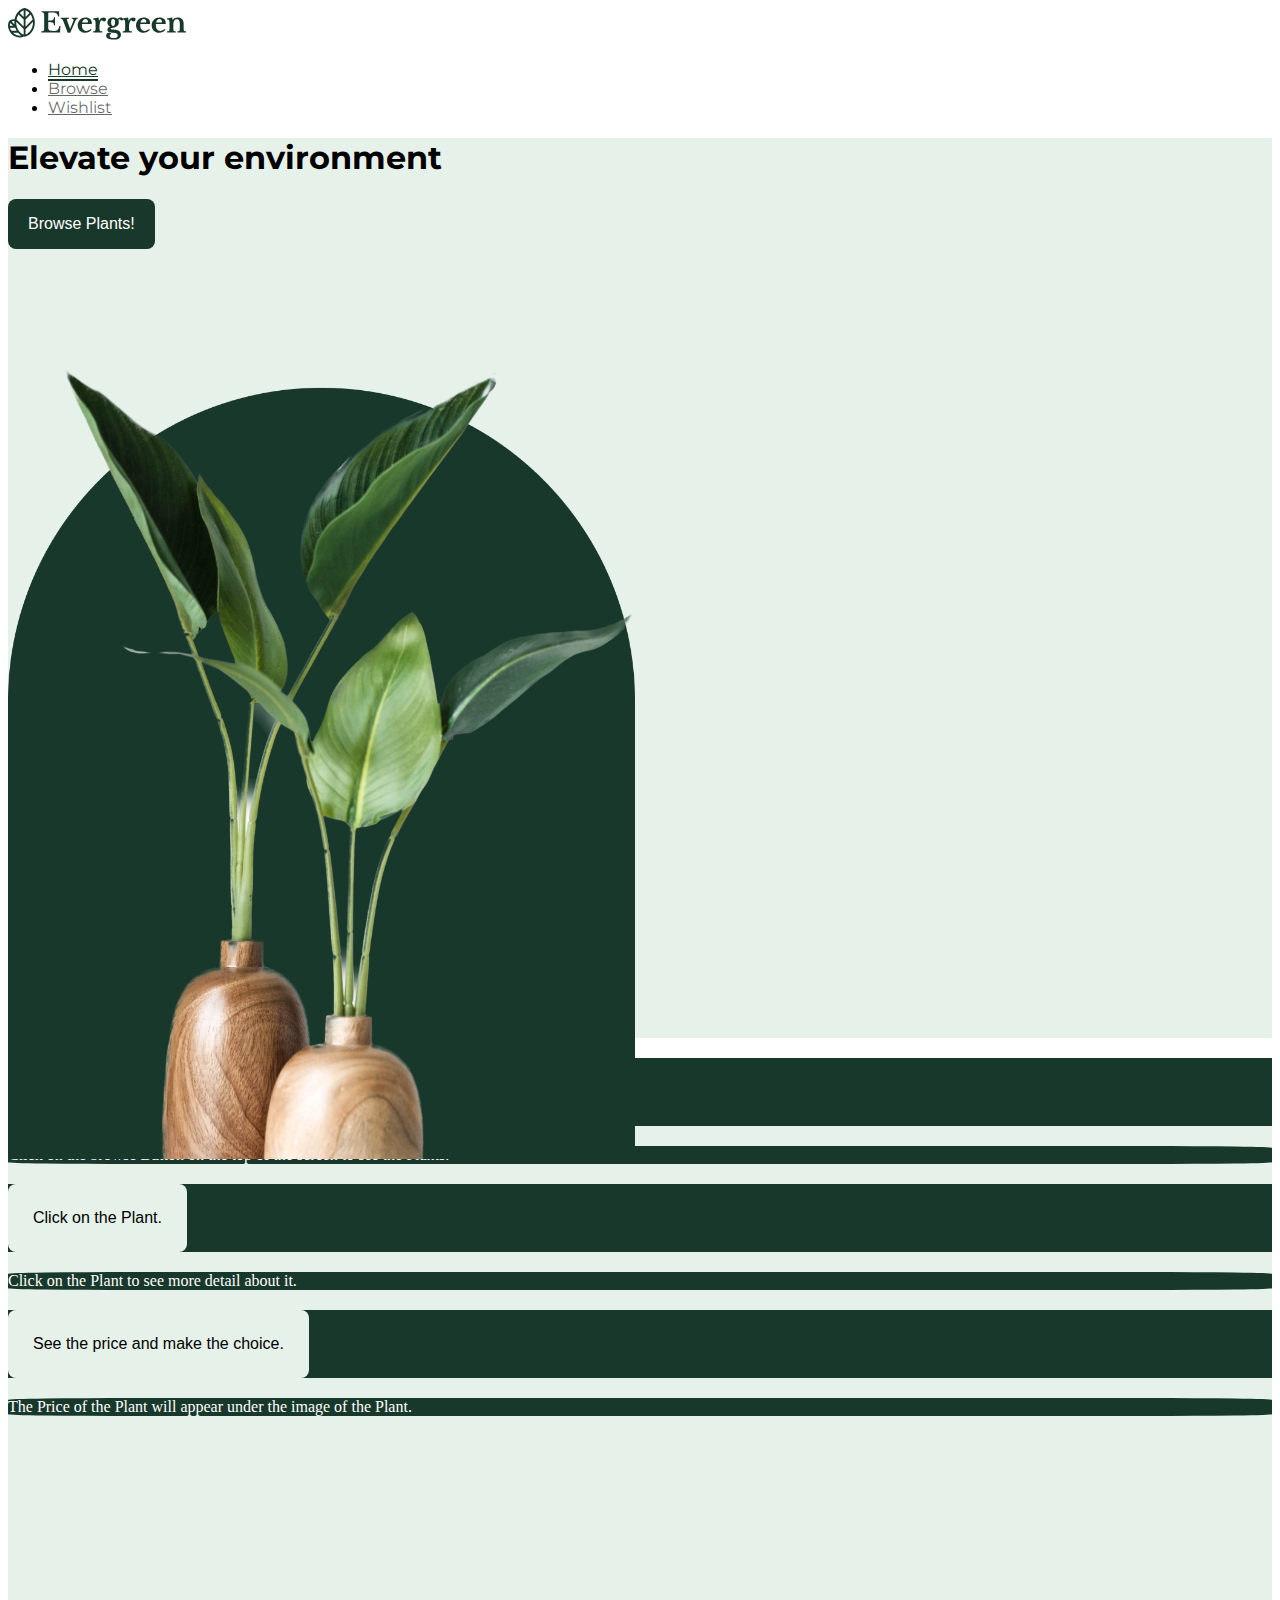
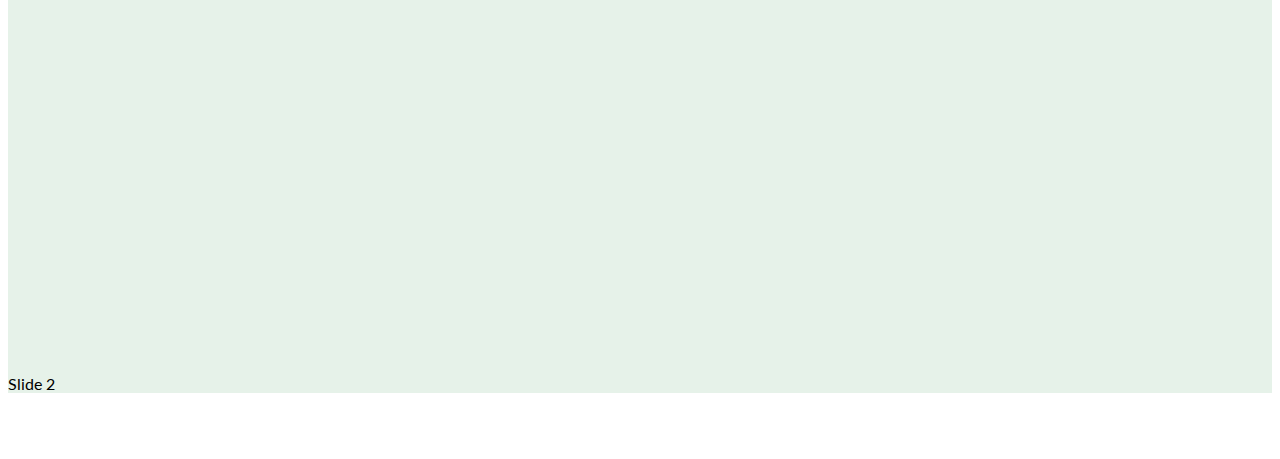
<file: index.html>
<!DOCTYPE html>
<html lang="en">
  <head>
    <meta charset="utf-8" />
    <meta name="viewport" content="width=device-width, initial-scale=1" />
    <title>Plant Shop</title>

    <!--Styles-->
    <link
      href="https://cdn.jsdelivr.net/npm/bootstrap@5.3.0/dist/css/bootstrap.min.css"
      rel="stylesheet"
      integrity="sha384-9ndCyUaIbzAi2FUVXJi0CjmCapSmO7SnpJef0486qhLnuZ2cdeRhO02iuK6FUUVM"
      crossorigin="anonymous"
    />
    <link href="/styles/main.css" rel="stylesheet" />
  </head>
  <body>
    <!---Nav Bar-->

    <nav class="navbar fixed-top">
      <div class="container">
        <!--Logo-->

        <a class="navbar-brand" href="#">
          <img src="/assets/Logo.svg" alt="Logo" height="32" />
        </a>
<!---New Items-->
          <ul class="nav">
            <li class="nav-item">
              <a class="nav-link active" aria-current="page" href="#">Home</a>
            </li>
            <li class="nav-item">
              <a class="nav-link" href="/browse.html">Browse</a>
            </li>
            <li class="nav-item">
              <a class="nav-link" href="/whiselist.html">Wishlist</a>
            </li>
          </ul>
        </div>
      </div>
    </nav>
    <!------------------->
    <!--Carousel-->

    <div id="carouselExample" class="carousel slide" data-bs-theme="dark">
      <div class="carousel-inner">
        <!--Slide one-->
        <div class="carousel-item active">
          <div class="container">
            <div class="row full-height">
              <div class="col align-self-center">
                <h1>Elevate your environment</h1>
                <button>Browse Plants!</button>
              </div>
              <div class="col align-self-end">
                <img src="/assets/hero-image.png" class="hero-image" />
              </div>
            </div>
          </div>
        </div>
        <!--Slide two-->
        <div class="carousel-item">
          <div class="container">
            <div class="row full-height">
              <div class="col align-self-center">
                <div class="accordion accordion-flush" id="accordionFlushExample">
                  <div class="accordion-item">
                    <h2 class="accordion-header">
                      <button class="accordion-button collapsed" type="button" data-bs-toggle="collapse" data-bs-target="#flush-collapseOne" aria-expanded="false" aria-controls="flush-collapseOne">
                        Go to Browse?
                      </button>
                    </h2>
                    <div id="flush-collapseOne" class="accordion-collapse collapse" data-bs-parent="#accordionFlushExample">
                      <div class="accordion-body">Click on the browse Button on the top of the screen to see the Plants.</div>
                    </div>
                  </div>
                  <div class="accordion-item">
                    <h2 class="accordion-header">
                      <button class="accordion-button collapsed" type="button" data-bs-toggle="collapse" data-bs-target="#flush-collapseTwo" aria-expanded="false" aria-controls="flush-collapseTwo">
                        Click on the Plant.
                      </button>
                    </h2>
                    <div id="flush-collapseTwo" class="accordion-collapse collapse" data-bs-parent="#accordionFlushExample">
                      <div class="accordion-body">Click on the Plant to see more detail about it.</div>
                    </div>
                  </div>
                  <div class="accordion-item">
                    <h2 class="accordion-header">
                      <button class="accordion-button collapsed" type="button" data-bs-toggle="collapse" data-bs-target="#flush-collapseThree" aria-expanded="false" aria-controls="flush-collapseThree">
                       See the price and make the choice.
                      </button>
                    </h2>
                    <div id="flush-collapseThree" class="accordion-collapse collapse" data-bs-parent="#accordionFlushExample">
                      <div class="accordion-body">The Price of the Plant will appear under the image of the Plant.</div>
                    </div>
                  </div>
                </div>
              </div>
            </div>
          </div>
          <p>Slide 2</p>
        </div>
      </div>

      <!--Carousel Arrows-->
      <button
        class="carousel-control-prev"
        type="button"
        data-bs-target="#carouselExample"
        data-bs-slide="prev"
      >
        <span class="carousel-control-prev-icon" aria-hidden="true"></span>
        <span class="visually-hidden">Previous</span>
      </button>
      <button
        class="carousel-control-next"
        type="button"
        data-bs-target="#carouselExample"
        data-bs-slide="next"
      >
        <span class="carousel-control-next-icon" aria-hidden="true"></span>
        <span class="visually-hidden">Next</span>
      </button>
    </div>
    <!--Scripts-->
    <script
      src="https://cdn.jsdelivr.net/npm/bootstrap@5.3.0/dist/js/bootstrap.bundle.min.js"
      integrity="sha384-geWF76RCwLtnZ8qwWowPQNguL3RmwHVBC9FhGdlKrxdiJJigb/j/68SIy3Te4Bkz"
      crossorigin="anonymous"
    ></script>
    <script
      src="https://cdn.jsdelivr.net/npm/@popperjs/core@2.11.8/dist/umd/popper.min.js"
      integrity="sha384-I7E8VVD/ismYTF4hNIPjVp/Zjvgyol6VFvRkX/vR+Vc4jQkC+hVqc2pM8ODewa9r"
      crossorigin="anonymous"
    ></script>
    <script
      src="https://cdn.jsdelivr.net/npm/bootstrap@5.3.0/dist/js/bootstrap.min.js"
      integrity="sha384-fbbOQedDUMZZ5KreZpsbe1LCZPVmfTnH7ois6mU1QK+m14rQ1l2bGBq41eYeM/fS"
      crossorigin="anonymous"
    ></script>
    <script src="https://ajax.googleapis.com/ajax/libs/jquery/3.7.0/jquery.min.js"></script>
    <script src="/scripts/main.js"></script>
  </body>
</html>
</file>
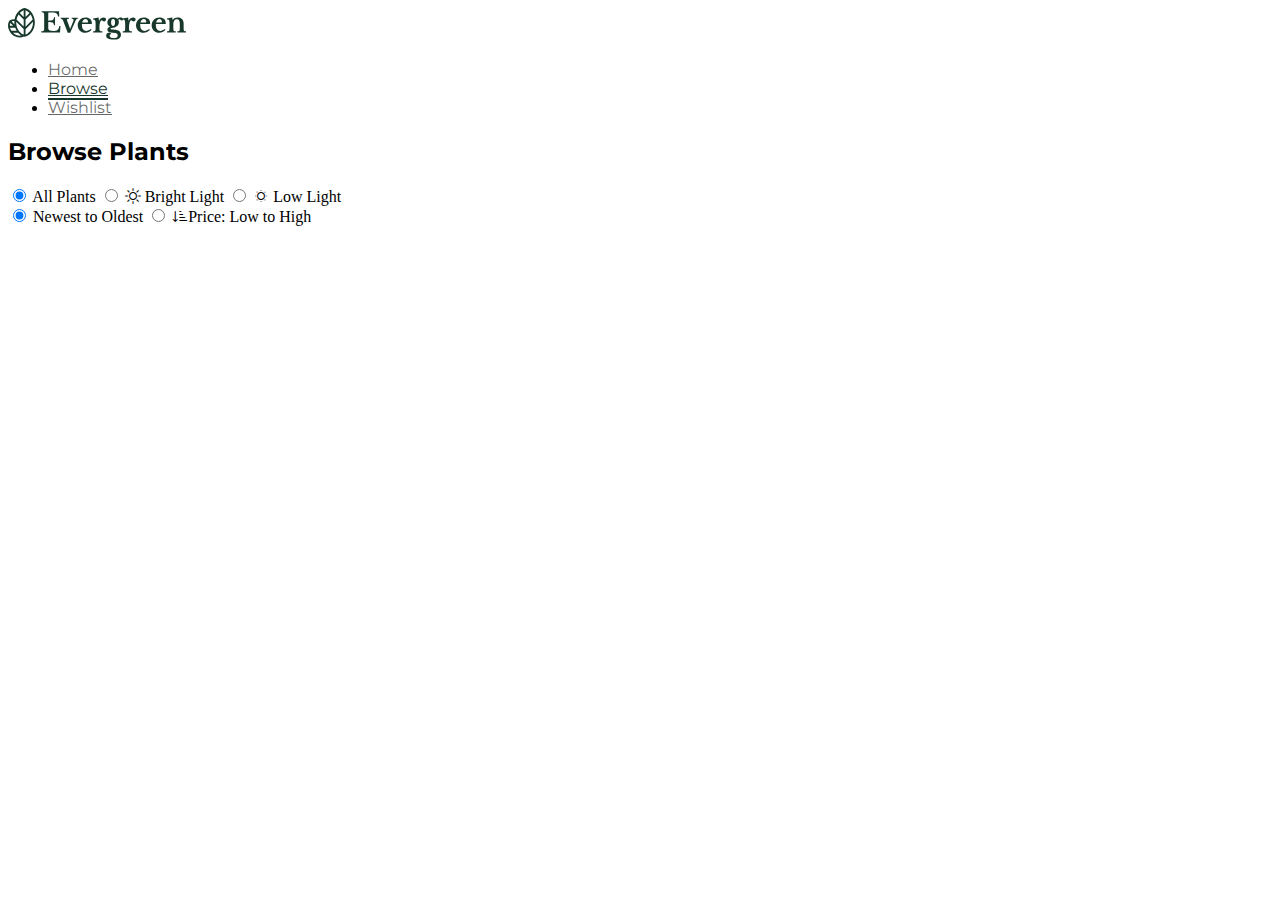
<file: browse.html>
<!DOCTYPE html>
<html lang="en">
  <head>
    <meta charset="utf-8" />
    <meta name="viewport" content="width=device-width, initial-scale=1" />
    <title>Plant Shop Browse</title>

    <!--Styles-->
    <link
      href="https://cdn.jsdelivr.net/npm/bootstrap@5.3.0/dist/css/bootstrap.min.css"
      rel="stylesheet"
      integrity="sha384-9ndCyUaIbzAi2FUVXJi0CjmCapSmO7SnpJef0486qhLnuZ2cdeRhO02iuK6FUUVM"
      crossorigin="anonymous"
    />
    <link href="/styles/main.css" rel="stylesheet" />
  </head>
  <body>
    <!---Nav Bar-->

    <nav class="navbar fixed-top">
      <div class="container">
        <!--Logo-->

        <a class="navbar-brand" href="#">
          <img src="/assets/Logo.svg" alt="Logo" height="32" />
        </a>
<!---New Items-->
          <ul class="nav">
            <li class="nav-item">
              <a class="nav-link" aria-current="page" href="/index.html">Home</a>
            </li>
            <li class="nav-item">
              <a class="nav-link active" href="#">Browse</a>
            </li>
            <li class="nav-item">
              <a class="nav-link" href="/whiselist.html">Wishlist</a>
            </li>
          </ul>
        </div>
      </div>
    </nav>
    <div class="container mt-5 pt-5">
        <!--Header-->
<h2>Browse Plants</h2>

<!--Filter and sorts-->
<div class="row">
  <!---Filter Radio Buttons-->
  <div class="btn-group col-auto" role="group">
    <input type="radio" class="btn-check" name="filterRadio" id="allPlantsFilter" value="" autocomplete="off" checked>
    <label class="btn btn-outline-success" for="allPlantsFilter">All Plants</label>
  
    <input type="radio" class="btn-check" name="filterRadio" id="brightLightFilter" value="bright"  autocomplete="off">
    <label class="btn btn-outline-success" for="brightLightFilter"><i class="bi bi-brightness-high"></i> Bright Light</label>
  
    <input type="radio" class="btn-check" name="filterRadio" id="lowLightFilter" value="low" autocomplete="off">
    <label class="btn btn-outline-success" for="lowLightFilter"><i class="bi bi-brightness-low"></i> Low Light</label>
  </div>
  <div class="btn-group col-auto" role="group">
    <input type="radio" class="btn-check" name="sortRadio" id="defaultSort" value="date added" autocomplete="off" checked>
    <label class="btn btn-outline-secondary" for="defaultSort"><i class="bi bi-calender4"></i>Newest to Oldest</label>
  
    <input type="radio" class="btn-check" name="sortRadio" id="priceSort" value="low to high" autocomplete="off">
    <label class="btn btn-outline-secondary" for="priceSort"><i class="bi bi-sort-down-alt"></i>Price: Low to High</label>
  </div>
</div>

<!--Plants List Cards-->
<div class="row py-5 gy-3" id="plantsContainer">
  <!--Browse card template-->

  <!--Plants Cards-->
    </div>
    
    </div>
</div>
<template id="plantCardTemplate">
  <div class="col-4">
   
  <div class="card" style="width: 18rem;">
      <img src="/assets/plant1.png" class="card-img-top" alt="...">
      <div class="card-body">
        <h5 class="card-title" id="nameText">Ficus Tree</h5>
        <p class="card-text" id="priceText">R320</p>
        <p class="card-text" id="descriptionText">Cool Plant</p>
      </div>
    </div>
    </div>
  </template> 
    <!--Scripts-->
    <script
      src="https://cdn.jsdelivr.net/npm/bootstrap@5.3.0/dist/js/bootstrap.bundle.min.js"
      integrity="sha384-geWF76RCwLtnZ8qwWowPQNguL3RmwHVBC9FhGdlKrxdiJJigb/j/68SIy3Te4Bkz"
      crossorigin="anonymous"
    ></script>
    <script
      src="https://cdn.jsdelivr.net/npm/@popperjs/core@2.11.8/dist/umd/popper.min.js"
      integrity="sha384-I7E8VVD/ismYTF4hNIPjVp/Zjvgyol6VFvRkX/vR+Vc4jQkC+hVqc2pM8ODewa9r"
      crossorigin="anonymous"
    ></script>
    <script
      src="https://cdn.jsdelivr.net/npm/bootstrap@5.3.0/dist/js/bootstrap.min.js"
      integrity="sha384-fbbOQedDUMZZ5KreZpsbe1LCZPVmfTnH7ois6mU1QK+m14rQ1l2bGBq41eYeM/fS"
      crossorigin="anonymous"
    ></script>
    <script src="https://ajax.googleapis.com/ajax/libs/jquery/3.7.0/jquery.min.js"></script>
    <script src="/scripts/main.js"></script>
  </body>
</html>
</file>
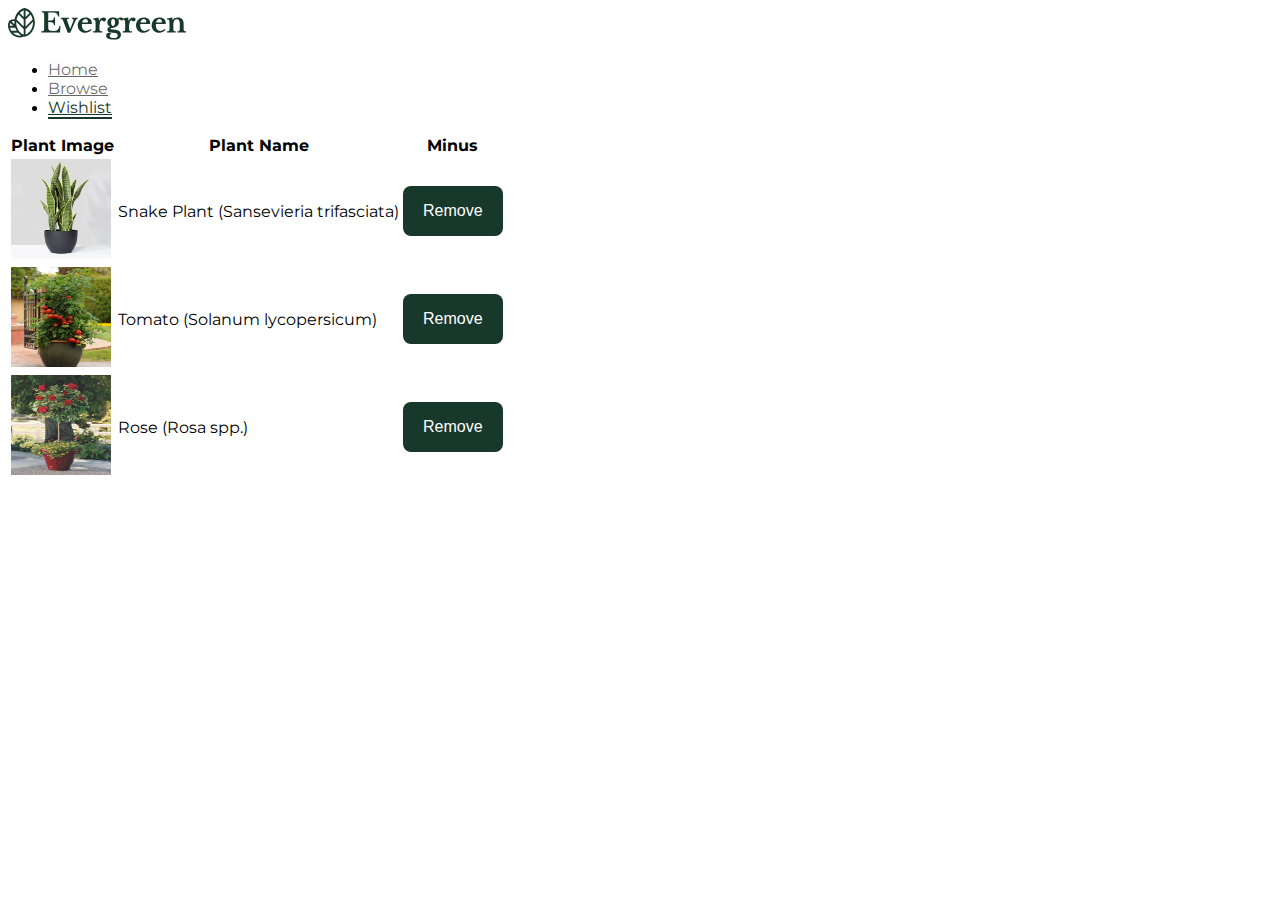
<file: whiselist.html>
<!DOCTYPE html>
<html lang="en">
  <head>
    <meta charset="utf-8" />
    <meta name="viewport" content="width=device-width, initial-scale=1" />
    <title>Plant Shop</title>

    <!--Styles-->
    <link
      href="https://cdn.jsdelivr.net/npm/bootstrap@5.3.0/dist/css/bootstrap.min.css"
      rel="stylesheet"
      integrity="sha384-9ndCyUaIbzAi2FUVXJi0CjmCapSmO7SnpJef0486qhLnuZ2cdeRhO02iuK6FUUVM"
      crossorigin="anonymous"
    />
    <link href="/styles/main.css" rel="stylesheet" />
  </head>
  <body>
    <!---Nav Bar-->
    <nav class="navbar fixed-top">
      <div class="container">
        <!--Logo-->
        <a class="navbar-brand" href="#">
          <img src="/assets/Logo.svg" alt="Logo" height="32" />
        </a>
        <!---New Items-->
        <ul class="nav">
          <li class="nav-item">
            <a class="nav-link" aria-current="page" href="/index.html">Home</a>
          </li>
          <li class="nav-item">
            <a class="nav-link" href="/browse.html">Browse</a>
          </li>
          <li class="nav-item">
            <a class="nav-link active" href="#">Wishlist</a>
          </li>
        </ul>
      </div>
    </nav>
    <!------------------->
    <div class="container d-flex justify-content-center">
      <div class="container mt-5">
        <table class="table">
          <thead>
            <tr>
              <th scope="col">Plant Image</th>
              <th scope="col">Plant Name</th>
              <th scope="col">Minus</th>
            </tr>
          </thead>
          <tbody>
            <tr>
              <td>
                <img
                  src="/assets/Primrue 27_ Artificial Snake Plant in Pot _ Wayfair.png"
                  height="100"
                  width="100"
                />
              </td>
              <td>Snake Plant (Sansevieria trifasciata)</td>
              <td>
                <button class="btn btn-danger btn-sm remove-btn">Remove</button>
              </td>
            </tr>
            <tr>
              <td>
                <img
                  src="/assets/Growing Tomatoes in Pots.jpeg"
                  height="100"
                  width="100"
                />
              </td>
              <td>Tomato (Solanum lycopersicum)</td>
              <td>
                <button class="btn btn-danger btn-sm remove-btn">Remove</button>
              </td>
            </tr>
            <tr>
              <td>
                <img
                  src="/assets/How to Grow Patio Roses in Containers.jpeg"
                  height="100"
                  width="100"
                />
              </td>
              <td>Rose (Rosa spp.)</td>
              <td>
                <button class="btn btn-danger btn-sm remove-btn">Remove</button>
              </td>
            </tr>
          </tbody>
        </table>
      </div>
    </div>
    <!--Scripts-->
    <script
      src="https://cdn.jsdelivr.net/npm/bootstrap@5.3.0/dist/js/bootstrap.bundle.min.js"
      integrity="sha384-geWF76RCwLtnZ8qwWowPQNguL3RmwHVBC9FhGdlKrxdiJJigb/j/68SIy3Te4Bkz"
      crossorigin="anonymous"
    ></script>
    <script
      src="https://cdn.jsdelivr.net/npm/@popperjs/core@2.11.8/dist/umd/popper.min.js"
      integrity="sha384-I7E8VVD/ismYTF4hNIPjVp/Zjvgyol6VFvRkX/vR+Vc4jQkC+hVqc2pM8ODewa9r"
      crossorigin="anonymous"
    ></script>
    <script
      src="https://cdn.jsdelivr.net/npm/bootstrap@5.3.0/dist/js/bootstrap.min.js"
      integrity="sha384-fbbOQedDUMZZ5KreZpsbe1LCZPVmfTnH7ois6mU1QK+m14rQ1l2bGBq41eYeM/fS"
      crossorigin="anonymous"
    ></script>
    <script src="https://ajax.googleapis.com/ajax/libs/jquery/3.7.0/jquery.min.js"></script>
    <script src="/scripts/main.js"></script>
  </body>
</html>
</file>
<file: styles/main.css>
@import url('https://fonts.googleapis.com/css2?family=Lato:wght@700&family=Montserrat:wght@300&display=swap');
@import url("https://cdn.jsdelivr.net/npm/bootstrap-icons@1.10.5/font/bootstrap-icons.css");
/*---------*/
/*Global Styles */

/*Fonts*/
h1,
h2,
h3,
h4,
h5,
h6 {
    font-family: 'Montserrat',
        sans-serif;
}

p {
    font-family: 'Lato',
        sans-serif;
    font-size: 16px;
}

/*Spacing*/
.full-height {
    height: 100vh;
}

/*Components*/


/*Card*/
.card {
    border-radius: 150px 150px 12px 12px;
    background: #cac5c5;
    text-align: center;
    border: none;
    height: 440px;
}

.card-img-top {
    width: auto;
    height: 320px;
    margin: auto;
    transition: all .3s cubic-bezier(0.075, 0.82, 0.165, 1);
}

.card-text {
    color: #18382B;
}

.card-img-top.small {
    height: 200px;
}

button {
    border: none;
    padding: 16px 20px;
    border-radius: 8px;
    background-color: #18382B;
    font-size: 16px;
    color: white;
}

/*Bootstrap components*/
/*Nav*/
.nav-link {
    font-family: 'Montserrat', sans-serif;
    color: rgba(0, 0, 0, 0.6)
}

.nav-link:hover {
    color: #18382B;
}

.nav-link.active {
    border-bottom: 2px solid #18382B;
    color: #18382B;
}

/*Carousel*/
.carousel-item {
    background-color: #E6F2E9;
}

.carousel-control-next,
.carousel-control-prev {
    top: auto;
    right: auto;
    left: 24px;
    bottom: 24px;
    width: auto;
    background-color: white;
    padding: 12px;
    border-radius: 50%;
}

.carousel-control-next {
    left: 84px;
}

.hero-image {
    height: 90vh;
    position: relative;
    bottom: -100px;
}

/*Carousel slide 2*/
.accordion-header {
    background-color: #18382B;
}

.accordion-button {
    color: black;
    padding: 25px;
}

.accordion-button:hover {
    background-color: #18382B;

}

.accordion-button.collapsed {
    background-color: #E6F2E9;
}

.accordion-button:not(.collapsed) {
    background-color: #E6F2E9;
    color: #18382B;
}

.accordion-body {
    background-color: #18382B;
    color: white;
    border-radius: 10%;

}

/*Minus button on the table*/

.btn-danger {
    background-color: #18382B;
    border-color: white;
}

.btn-danger:hover {
    background-color: #18382bb0;
    border-color: white;
}

table {
    font-family: 'Montserrat', sans-serif;
}

table th {
    font-family: 'Montserrat', sans-serif;
}


table td {
    font-family: 'Montserrat', sans-serif;
}
</file>
